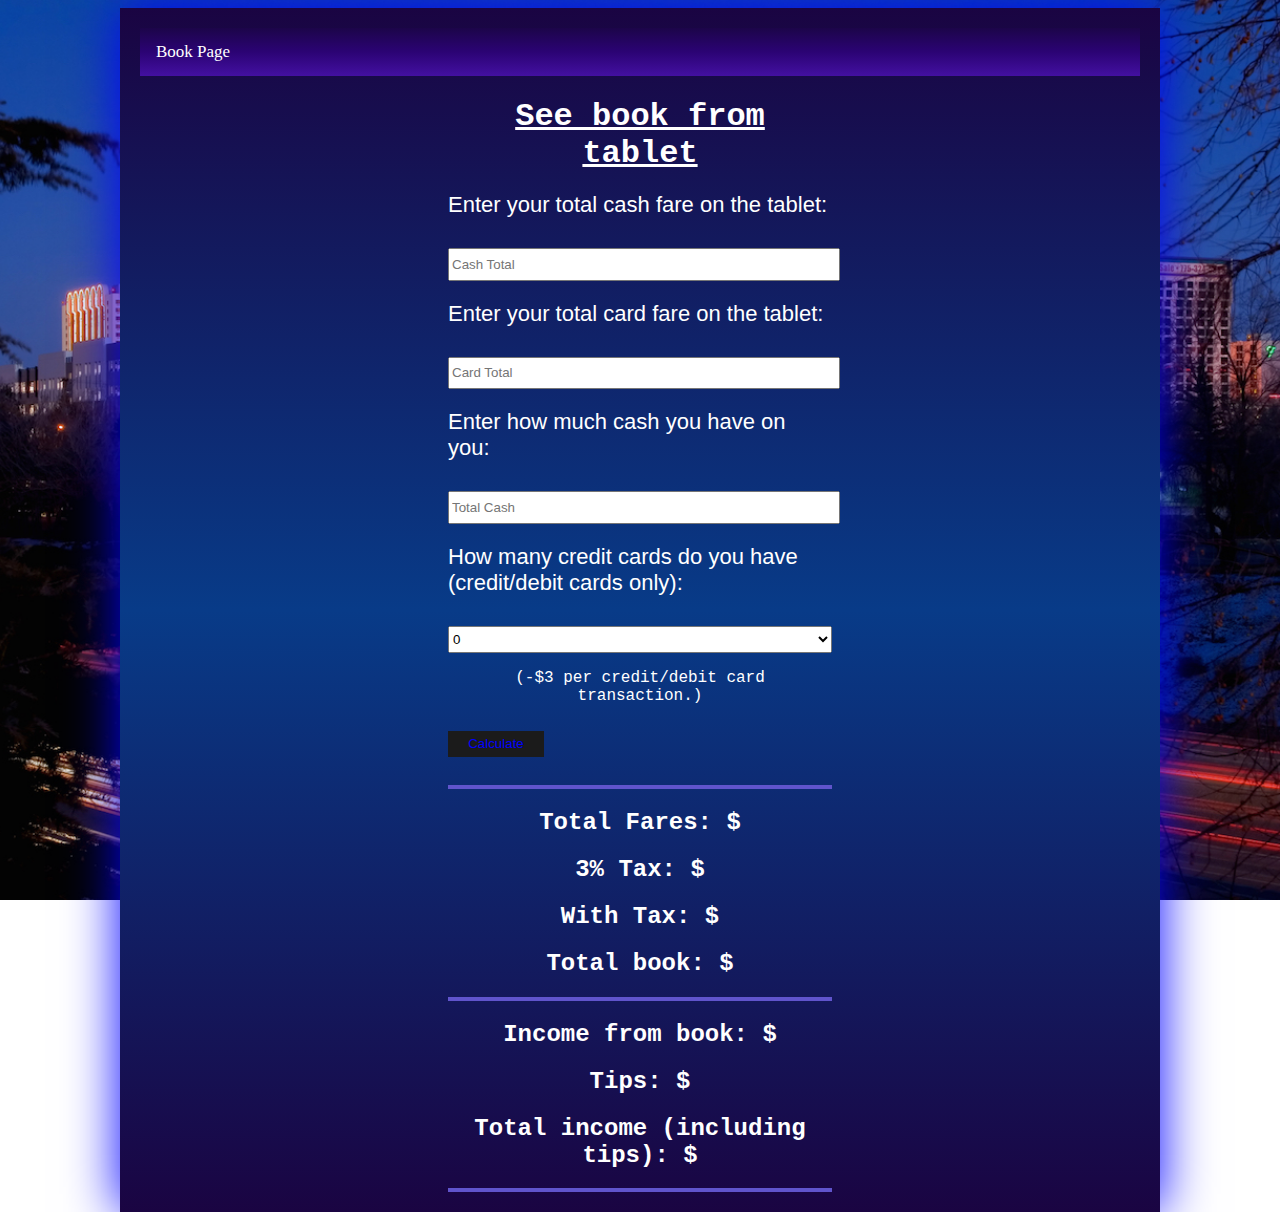
<file: index.html>
<!DOCTYPE html>
<html lang="en">
    <head>
        <meta charset="utf-8">
        <meta name="viewport" content="width=device-width, initial-scale=1.0">    
        <link rel="stylesheet" href="style.css">
    </head>
    <body>
        <div class="back">
        <div class="nav">
            <a href="book.html">Book Page</a>
        </div>
        <form>
            <h1>See book from tablet</h1>
            <fieldset>
                <label>Enter your total cash fare on the tablet:</label><input type="number" id="cash" name="cash" placeholder="Cash Total" /> 
                <label>Enter your total card fare on the tablet:</label><input  type="number" id="card" name="card" placeholder="Card Total" />
                <label>Enter how much cash you have on you:</label><input type="number" id="totalCash" name="totalCash" placeholder="Total Cash"/>
                <label>How many credit cards do you have (credit/debit cards only):</label>
                    <select id="numberOfCards">
                    <option value="0">0</option>
                    <option value="3">1</option>
                    <option value="6">2</option>
                    <option value="9">3</option>
                    <option value="12">4</option>
                    <option value="15">5</option>
                    <option value="18">6</option>
                    <option value="21">7</option>
                    <option value="24">8</option>
                    <option value="27">9</option>
                    <option value="30">10</option>
                    <option value="33">11</option>
                    </select>
                    <p>(-$3 per credit/debit card transaction.)</p>

                    <input class="button" type="button" name="add" value="Calculate" onclick="add_numbers(); get_tax(); add_tax(); total_book(); get_income(); get_tips(); total_Income();"> <br><br>
            </fieldset>
            <fieldset>                
                <h2>Total Fares: $<output type="number" name="totalFare" id="totalFare"></output></h2>
                <h2>3% Tax: $<output type="number" name="tax" id="tax"></output></h2>
                <h2>With Tax: $<output type="number" name="total" id="total"></output></h2>
                <h2>Total book: $<output type="number" name="totalBook" id="totalBook"></output></h2>
            </fieldset>
            <fieldset>
                <h2>Income from book: $<output type="number" name="income" id="income"></output></h2>
                <h2>Tips: $<output type="number" name="tips" id="tips"></output></h2>
                <h2>Total income (including tips): $<output type="number" name="totalIncome" id="totalIncome"></output></h2>                          
            <script>
                function add_numbers() {
                    var cash = parseFloat(document.getElementById("cash").value);
                    var card = parseFloat(document.getElementById("card").value);

                    var totalFare = cash + card;
                    document.getElementById("totalFare").value = totalFare;
                    };
                
                    function get_tax() {
                        var totalFare = parseFloat(document.getElementById("totalFare").value);
                    
                        var tax = totalFare * 0.03;
                        document.getElementById("tax").value = tax;
                    };

                    function add_tax() {
                        var totalFare = parseFloat(document.getElementById("totalFare").value);
                        var tax = parseFloat(document.getElementById("tax").value);

                        var total = totalFare + tax;
                        document.getElementById("total").value = total;
                    };
                
                    function total_book() {
                        var total = parseFloat(document.getElementById("total").value);
                        var numberOfCards = parseFloat(document.getElementById("numberOfCards").value);

                        var totalBook = total + numberOfCards;
                        document.getElementById("totalBook").value = totalBook;
                    };

                    function get_income() {
                        var totalFare = parseFloat(document.getElementById("totalFare").value);

                        var income = (totalFare / 2) - 10; 
                        document.getElementById("income").value = income;
                    };

                    function get_tips() {                                                
                        var totalCash = parseFloat(document.getElementById("totalCash").value);
                        var cash = parseFloat(document.getElementById("cash").value);

                        var tips = totalCash - cash;
                        document.getElementById("tips").value = tips;
                    };

                    function total_Income() {
                        var tips = parseFloat(document.getElementById("tips").value);
                        var income = parseFloat(document.getElementById("income").value);

                        var totalIncome = income + tips;
                        document.getElementById("totalIncome").value = totalIncome;
                    };                    
            </script>
            </fieldset>           
        </form>
    </div>               
    </body>
</html>
</file>
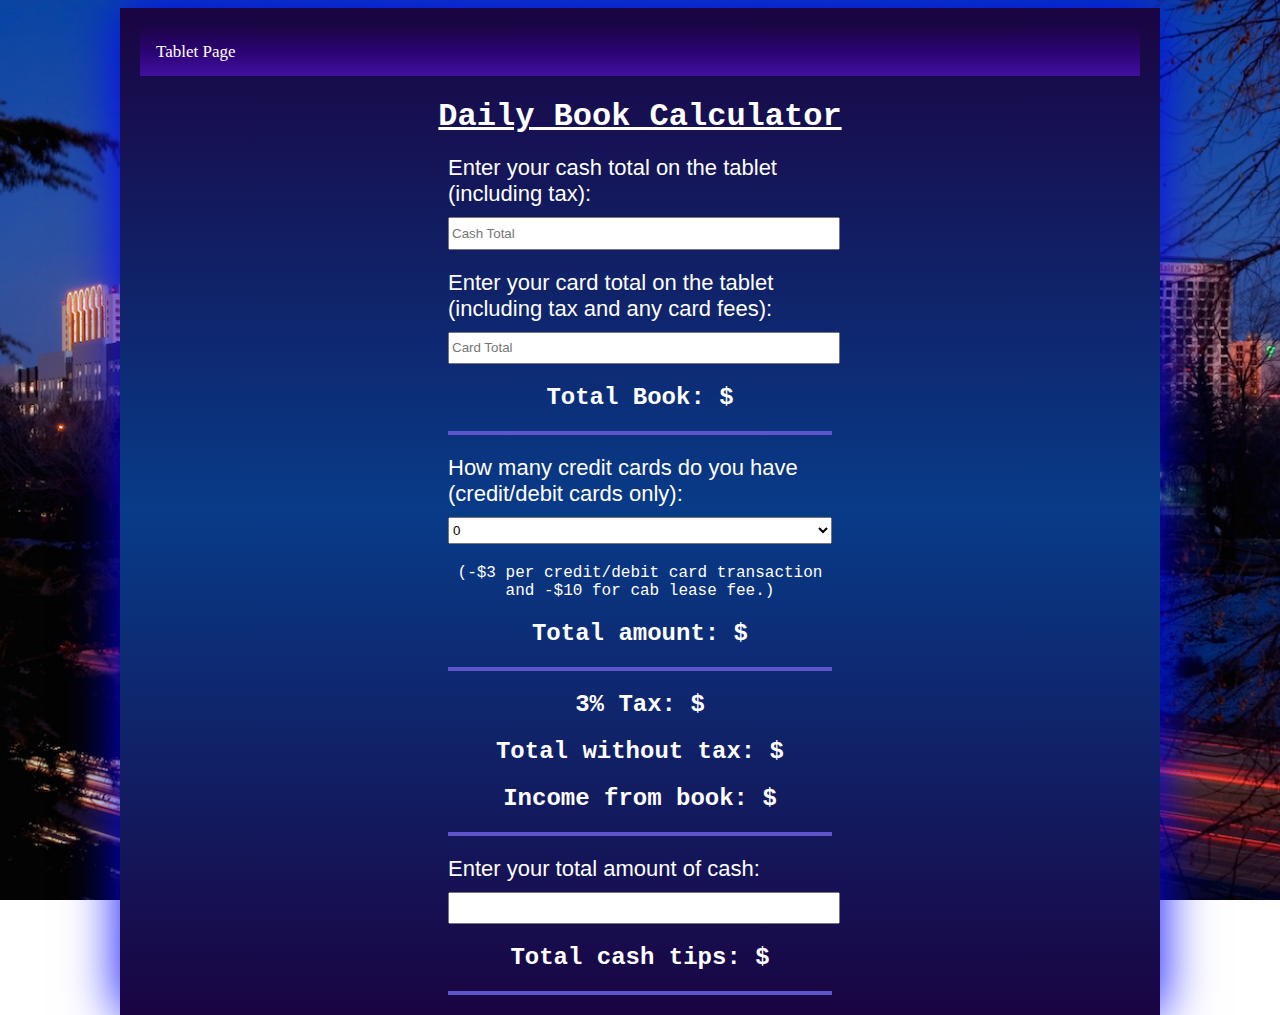
<file: book.html>
<!DOCTYPE html>
<html lang="en">
    <head>
        <meta charset="utf-8">
        <meta name="viewport" content="width=device-width, initial-scale=1.0">    
        <link rel="stylesheet" href="style.css">
    </head>
    <body>
        <div class="back">
        <div class="nav">
            <a href="index.html">Tablet Page</a>
        </div>
        <h1>Daily Book Calculator</h1>
        <form oninput="total.value=parseFloat(cash.value)+parseFloat(card.value)">
            <fieldset>
                <label id="cash" for="cash">Enter your cash total on the tablet (including tax):<input type="number" id="cash" placeholder="Cash Total" /></label>
                <label id="card" for="card">Enter your card total on the tablet (including tax and any card fees):<input  type="number" id="card" placeholder="Card Total" /></label>                                
                <h2>Total Book: $<output name="total" id="total" for="cash card"></output></h2>               
            </fieldset>
        </form>
        <form onchange="totalAmount.value=parseFloat(total.value)-parseFloat(numberOfCards.value)">
            <fieldset>
                <label id="numberOfCards" for="numberOfCards">How many credit cards do you have (credit/debit cards only):
                    <select id="numberOfCards">
                    <option value="0">0</option>
                    <option value="3">1</option>
                    <option value="6">2</option>
                    <option value="9">3</option>
                    <option value="12">4</option>
                    <option value="15">5</option>
                    <option value="18">6</option>
                    <option value="21">7</option>
                    <option value="24">8</option>
                    <option value="27">9</option>
                    <option value="30">10</option>
                    <option value="33">11</option>
                    </select></label>
                <p>(-$3 per credit/debit card transaction and -$10 for cab lease fee.)</p>
                <h2>Total amount: $<output name="totalAmount" id="totalAmount" for="total numberOfCards"></output></h2>
            </fieldset>
        </form>
        <form onclick="totalTax.value=parseFloat(totalAmount.value)*parseFloat(tax.value)">            
            <fieldset>
                <label id="tax" for="tax"><input type="hidden" id="tax" value="0.03"></label>
                <h2>3% Tax: $<output name="totalTax" id="totalTax" for="total tax"></output></h2>
        </form>
        <form onclick="totalWithoutTax.value=parseFloat(total.value)-parseFloat(totalTax.value)">
                <h2>Total without tax: $<output name="totalWithoutTax" id="totalWithoutTax" for="totalAmount tax" ></output></h2>
        </form>
        <form onclick="income.value=parseFloat(totalWithoutTax.value)/parseFloat(half.value)-parseFloat(lease.value)">
                <label id="half" for="half"><input type="hidden" id="half" value="2"></label>
                <label id="lease" for="lease"><input type="hidden" id="lease" value="10"></label>
                <h2>Income from book: $<output name="income" id="income" for="totalWithoutTax half lease"></output></h2>
            </fieldset>
        </form>     
        <form oninput="cashTips.value=parseFloat(totalCash.value)-parseFloat(cash.value)">            
            <fieldset>
                <label id="totalCash" for="totalCash">Enter your total amount of cash: <input type="number" id="totalCash"></label>
                <h2>Total cash tips: $<output name="cashTips" id="cashTips" for="totalCash income"></output></h2>
            </fieldset>
        </form>
    </div>
    </body>
</html>
</file>
<file: style.css>
html {
    width: 100%;
    height: 100%;
    margin: 0;
    padding: 0;
    overflow: scroll;
}

body {
    background: url(reno.jpg);
    height: 100%;
    background-position: center;
    background-repeat: no-repeat;
    background-size: cover;
}

img {
    max-width: 100%;
    min-width: 300px;
    height: auto;
}

.nav {
    background: linear-gradient(#1c0549, #2b0374, #4310a1);
    overflow: hidden;
    margin-bottom: 22px;
}

.nav a {
    color: white;
    float: left;
    text-align: center;
    padding: 14px 16px;
    text-decoration: none;
    font-size: 17px;
}

.nav a:hover {
    background-color: #ddd;
    color: black;
}

.nav a:active {
    background-color: rgb(60, 21, 131);
    color: white;
}

.back {
    width: 80%;
    margin-left: auto;
    margin-right: auto;
    padding: 20px;
    max-width: 1000px;
    background: linear-gradient(#1a0442, #083b88, #1a0442);
    box-shadow: 0 0 50px 0 blue;
}

h1 {
    margin: 0 auto;
    text-decoration: underline;
}

h1, h2, p {
    color: #ffffff;
    text-align: center;
    font-family: 'Courier New', Courier, monospace;
}

label {
    color: #ffffff;
    font-family:'Gill Sans', 'Gill Sans MT', Calibri, 'Trebuchet MS', sans-serif;
    font-size: 22px;
    display: block;
    margin: 20px 0;
}

input, select {
    align-content: center;
    margin: 10px 0 0 0;
    width: 100%;
    min-height: 2em;
}

.button {   
    margin: 10px 0;
    border: none;
    background-color: #1b1b1b;
    color: blue;
    width: 25%;
}

form {
    width: 30vw;
    margin: 0 auto;    
}

fieldset {
    border: none;
    margin: auto;
    padding: 0;
    border-bottom: 4px solid #6054cc;
}
</file>
